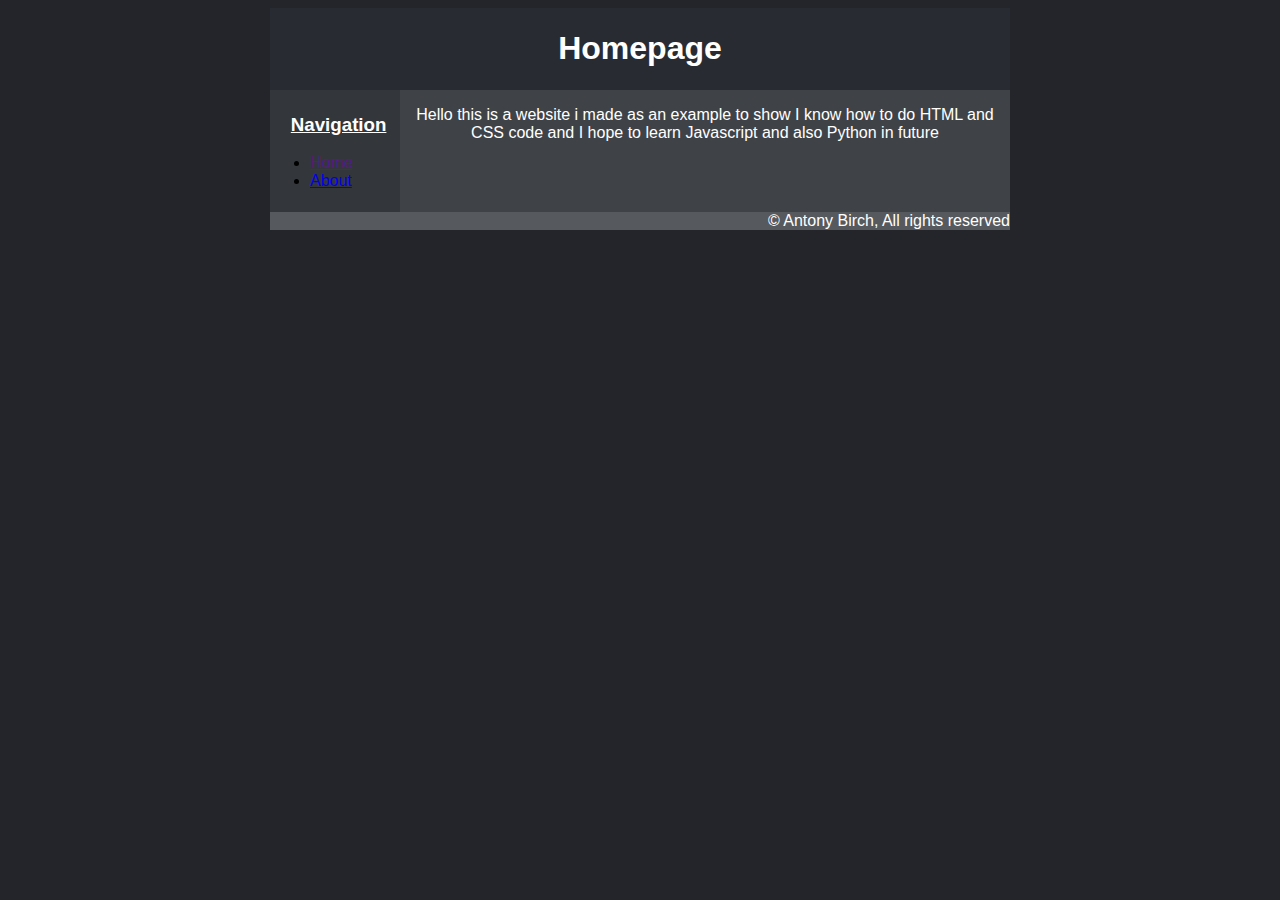
<file: index.html>
<!DOCTYPE html>
<html>
		<head>
		<meta charset="utf-8">
			<title>Antony</title>
			<link rel="shortcut icon" type="image/x-icon" href="favicon.ico" />
			<link rel="stylesheet" type="text/css" href="Style.css" />				
		<head>
		
		<body>
			<div id="container">
				<div id=header>
				<h1>Homepage</h1>
				</div>
				
				<div id="nav">
					<h3 style="color: white">&nbsp &nbsp <u>Navigation</u></h3>
							<ul>
								<li><a href="">Home</a></li>																
								<li><a href="About.html">About</a></li>
								
				</div>
			
				
				
				<div id=main>
				<p>Hello this is a website i made as an example to show I know how to do HTML and CSS code and I hope to learn Javascript and also Python in future<p>
				
				

				
				</div>
				
				
				
				
		
		
				<div id="footer"
				<p>&copy; Antony Birch, All rights reserved<p>
		
		
				</div>
			
			</div>
		</body>
		
		
		
<html>
</file>
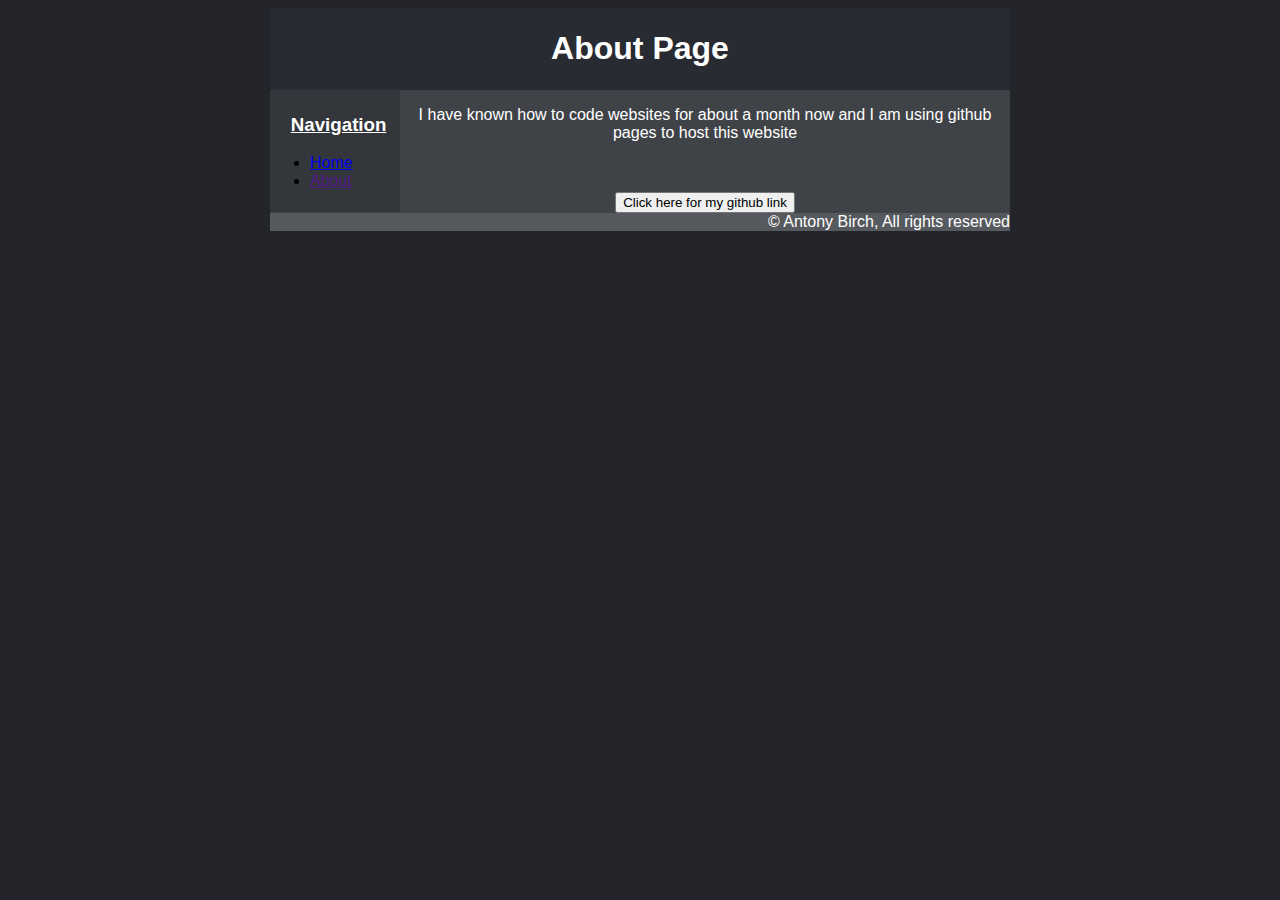
<file: About.html>
<!DOCTYPE html>
<html>
		<head>
		<meta charset="utf-8">
			<title>Antony</title>
			<link rel="shortcut icon" type="image/x-icon" href="favicon.ico" />
			<link rel="stylesheet" type="text/css" href="Style.css" />				
		<head>
		
		<body>
			<div id="container">
				<div id=header>
				<h1>About Page</h1>
				</div>
				
				<div id="nav">
					<h3 style="color: white">&nbsp &nbsp <u>Navigation</u></h3>
							<ul>
								<li><a href="index.html">Home</a></li>																
								<li><a href="">About</a></li>
								
				</div>
			
				
				
				<div id=main>
				
				<p>I have known how to code websites for about a month now and I am using github pages to host this website</p>
				

				
				</div>
				
				<div id="Javastuff">
					<p id="demo">&nbsp</p>
					<button type="button" onclick='document.getElementById("demo").innerHTML = "https://github.com/AntonysGithub"'>Click here for my github link</button>				
				</div>
				
				
		
		
		
		
		
		
		
		
		
		
		
		
				<div id="footer"
				<p>&copy; Antony Birch, All rights reserved<p>
		
		
				</div>
			
			</div>
		</body>
		
		
		
<html>
</file>
<file: Style.css>
body {
		background-color: #24252b;
		font-family: Helvetica, Arial, sans-serif;
}



#container {
	background-color: #3f4348;
	width: 740px;
	margin-left: auto;
	margin-right: auto;
	
}

#header {
		background-color: #292b32;
		color: white;
		text-align: center;
		padding: 1px;
		
}


#main {
	width: 740px;
	float: center;
	text-align: center;
	color: white;
}


#Javastuff {
	width: 740px;
	float: center;
	text-align: center;
	color: white;
}

#nav {
	background-color: #33363a;
	width: 130px;
	float: left;
	padding-top: 5px;
	padding-bottom: 6px;
}

#footer {
	clear: both;
	padding: 0px;
	background-color: #56595d;
	color: White;
	text-align: right;
}
</file>
